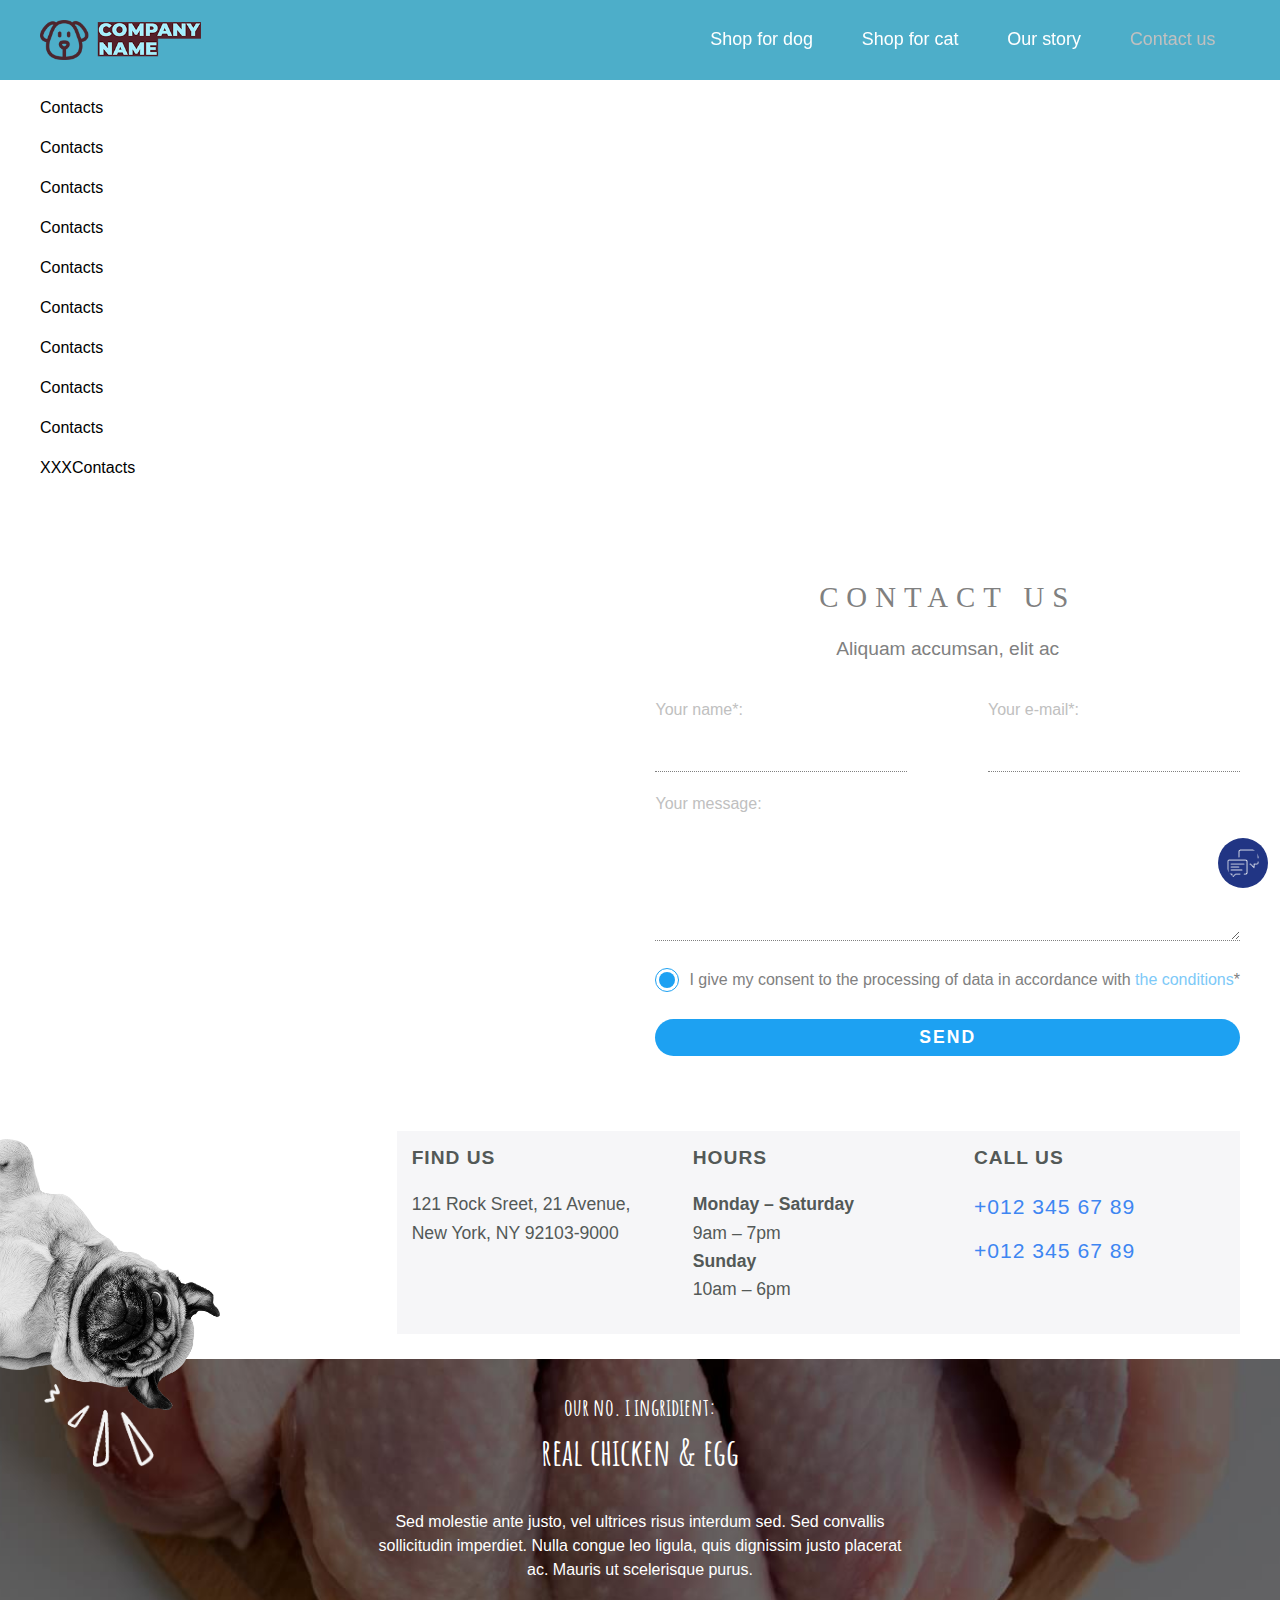
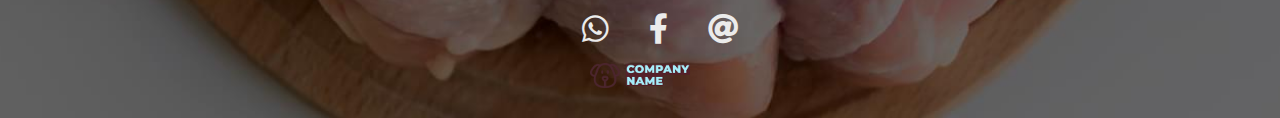
<file: contacts.html>
<!DOCTYPE html>
<html lang="en">
  <head>
  <meta charset="UTF-8">
  <meta name="viewport" content="width=device-width, initial-scale=1.0">
  <meta http-equiv="X-UA-Compatible" content="ie=edge">
  <link rel="stylesheet" href="fontawesome/fontcss/all.min.css?_v=20240318133210">
  <link rel="stylesheet" href="css/style.min.css?_v=20240318133210">

  <link rel="preconnect" href="https://fonts.googleapis.com">
  <link rel="preconnect" href="https://fonts.gstatic.com" crossorigin>
  <link href="https://fonts.googleapis.com/css2?family=Amatic+SC:wght@400;700&family=Montserrat:ital,wght@0,100..900;1,100..900&display=swap&_v=20240318133210" rel="stylesheet">
  
  <link rel="stylesheet" href="https://cdn.jsdelivr.net/npm/swiper@10/swiper-bundle.min.css?_v=20240318133210">
  
  <title>Contacts</title>
</head>

  <body>
    <div class="wrapper">
             
      <header class="header">
  <div class="mobile-layer"></div>
  <div class="container">    
    <div class="header__inner">
      <!--
<div class="text-logo">
  <a href="index.html" class="text-logo__link">
    <span class="text-logo__text">LOGO</span>
  </a>
</div>
-->


<div id="logo" class="logo">
  <a href="index.html" class="logo__link">
    <img class="logo__image" src="logo/logo.png" alt="logo">
  </a>
</div>




 
      <button class="menu-icon fas fa-bars"></button>
      <nav class="menu">
        <ul class="menu__list">
          <li class="menu__list-item">
            <a class="menu__list-link" href="shop-dog.html">
              <span class="menu__list-title">Shop for dog</span>
            </a>
          </li>

          <li class="menu__list-item">
            <a class="menu__list-link" href="shop-cat.html">
              <span class="menu__list-title">Shop for cat</span>
            </a>
          </li>
  
          <li class="menu__list-item">
            <a class="menu__list-link" href="story.html">
              <span class="menu__list-title">Our story</span>
            </a>
          </li>
  
          <li class="menu__list-item">           
            <span class="menu__list-title menu__list-title--active">Contact us</span>
          </li>
        </ul>
        
        <div id="languages" class="languages">
  <!--<img src="icon/vector.png" alt="languages-icon">-->
  <i class="fas fa-globe"></i>
  <ul class="languages__list">
    <li class="languages__item">
      <span class="languages__link">Deutsch</span>
      <ul class="languages__submenu">
        <li class="languages__submenu-item">
          <a class="languages__submenu-link" href="">Uk</a>
        </li>
        <li class="languages__submenu-item">
          <a class="languages__submenu-link" href="">En</a>
        </li>
        <li class="languages__submenu-item">
          <a class="languages__submenu-link" href="">Eu</a>
        </li>
      </ul>
    </li>
  </ul>
  <i class="languages__icon fas fa-chevron-down"></i>
</div>
 
        
      </nav>
    </div>
  </div>
  <hr class="header__line"> 
</header>

  
  
      
      <!-- main page content -->      
      <main class="main main--contacts">
                              
          <div class="container">
            <p>Contacts</p>
            <p>Contacts</p>
            <p>Contacts</p>
            <p>Contacts</p>
            <p>Contacts</p>
            <p>Contacts</p>
            <p>Contacts</p>
            <p>Contacts</p>
            <p>Contacts</p>
            <p>XXXContacts</p>
          </div>
          
          
<!-- TODO - module contacts -->
<section id="contacts" class="contacts">         
  <div class="container">                          
    <div class="contacts__content">                                                                      
                
      <div class="form">
                 
        <div class="form__info">                    
          <h2 class="form__title">Contact Us</h2>                            
          <p class="form__text">Aliquam accumsan, elit ac</p>                                                   
        </div>        
         
        <form action="#" id="form" class="form__body">  
          <div class="form__flex-alignment">
                                
            <div class="form__item">              
              <label for="formName" class="form__label">Your name*:</label>
              <input id="formName" type="text" name="name" class="form__input _req">
              <div class="form__tooltip">
                <span class="form__tooltip-text">fill in required fields!</span>
              </div>
            </div>
            <div class="form__item">              
              <label for="formEmail" class="form__label">Your e-mail*:</label>
              <input id="formEmail" type="text" name="email" class="form__input _req _email">
              <div class="form__tooltip">
                <span class="form__tooltip-text">заполните обязательные поля!</span>
              </div>
            </div> 
                        
          </div><!-- form__flex-alignment -->
               
          <!--
          <div class="form__item">              
            <div class="form__label">Вид дубления:</div>
            <div class="options">
              <div class="options__item">
                <input id="formRightHanded" checked type="radio" value="right" name="hand" class="options__input"> 
                <label for="formRightHanded" class="options__label"><span>Химическое</span></label>
              </div>
              <div class="options__item">
                <input id="formLeftHanded" type="radio" value="left" name="hand" class="options__input"> 
                <label for="formLeftHanded" class="options__label"><span>Растительное</span></label>
              </div>
            </div>
          </div>
          -->
               
          <div class="form__item"> 
            <label for="formMessage" class="form__label">Your message:</label>
            <textarea name="message" id="formMessage" class="form__input"></textarea>
          </div> 
               
          <!--
          <div class="form__item"> 
            <div class="form__label">Вид фурнитуры:</div>
            <select name="age" class="select">
              <option value="Антик" selected>Антик</option>
              <option value="Сатин">Сатин</option>
              <option value="Без фурнитуры">Без фурнитуры</option>
            </select>
          </div>
          <div class="form__item"> 
            <div class="form__label">Ваш эскиз (фото)</div>
            <div class="file">
              <div class="file__item">
                <input id="formImage" accept=".jpg, .png, .gif" type="file" name="image" class="file__input">
                <div class="file__button">Эскиз</div>
              </div> 
              <div id="formPreview" class="file__preview"></div>
            </div>                 
          </div>
          -->
               
          <div class="form__item"> 
             <div class="checkbox"> 
                <input id="formAgreement" checked type="checkbox" name="agreement" class="checkbox__input _req">
                <label for="formAgreement" class="checkbox__label"><span>I give my consent to the processing of 
                       data in accordance with <a href="#">the conditions</a>*</span></label>
             </div>
          </div>              
          <button type="submit" class="form__button">send</button>      
          <!--<span class="form-button-cancel">cancel</span>--> <!-- TODO - кнопка очистки формы: -->                   
        </form><!--form__body--> 
                                                                                                 
      </div><!-- class="form" -->                
      
      <div class="mode">
      
        <div class="mode__info-box info-box">
          <div class="container"> 
            <h3 class="info-box__subtitle">Find Us</h3> 
            <p class="info-box__text">121 Rock Sreet, 21 Avenue, New York, NY 92103-9000<br></p>
          </div>
        </div> 
        
        <div class="mode__info-box info-box">
          <div class="container"> 
            <h3 class="info-box__subtitle">Hours</h3>
             <p class="info-box__text">
               <span style="font-weight: 700;"> Monday – Saturday</span>
               <br>
               9am – 7pm
               <br>
               <span style="font-weight: 700;">Sunday </span>
               <br>
               10am – 6pm
            </p>
          </div>         
        </div>
        
        <div class="mode__links-box links-box">
          <div class="container">
            <h3 class="links-box__phone-subtitle">Call Us</h3> 
            <p class="info-box__text">
              <a class="links-box__phone-link" href=""> +012 345 67 89</a>
              <br>
              <a class="links-box__phone-link" href=""> +012 345 67 89</a>
            </p>
          </div>
        </div>
      
      </div><!-- mode -->     
                          
    </div><!-- contacts__content -->    
  </div><!-- container --> 
  
  
       
</section><!-- contacts -->  
<!-- module contacts -->
          
          
          

                            
      </main><!-- main page content -->  
      
      <footer class="footer" style="background-image: url(img/chicken-bg.jpg);">

  <div id="messengersBox" class="messengers-box">
  <!--<span class="messengers-box__base-icon fab fa-facebook-messenger blind-click"></span>-->
    <img class="messengers-box__base-icon" src="icon/chat.png" alt="icon">          
  <a class="messengers-box__link first" href="">
    <span class="messengers-box__icon fab fa-viber"></span>             
  </a>
                   
  <a class="messengers-box__link second" href="">
    <span class="messengers-box__icon fab fa-telegram-plane"></span> 
  </a>
                    
  <a class="messengers-box__link third" href="">
    <span class="messengers-box__icon fab fa-facebook-messenger"></span>
  </a>
        
  <a class="messengers-box__link fourth" href="">
    <span class="messengers-box__icon fa fa-phone-alt"></span>
  </a>       
</div>
 

  <div class="container">
    <div class="footer__image-box">
      <img class="footer__img-base" src="img/dog.png" alt="dog">
      <img class="footer__img-fragment" src="img/splash-transparent.png" alt="dog">
    </div>
    <div class="footer__inner">
      
        <p class="footer__subtitle center">
          our no. i ingridient:
        </p>
        <span class="footer__subtitle-span center">real chicken & egg</span>      
        <p class="footer__text">Sed molestie ante justo, vel ultrices risus interdum sed. Sed convallis
          sollicitudin imperdiet. Nulla congue leo ligula, quis dignissim justo placerat ac.
          Mauris ut scelerisque purus.</p>
       
      <div id="footer-social" class="footer-social">                                     
        <a class="footer-social__link" href="">
          <span class="footer-social__icon fab fa-whatsapp"></span>            
        </a>          
        <a class="footer-social__link" href="">          
          <span class="footer-social__icon fab fa-facebook-f"></span> 
        </a>                  
        <a class="footer-social__link" href="">
          <span class="footer-social__icon fas fa-at"></span>
        </a>        
      </div> 
      
      <div id="footer-logo" class="footer__logo">
        <a class="footer__logo-link" href="index.html">
          <img class="footer__logo-image" src="logo/logo.png" alt="logo">
        </a>           
      </div>
                                
    </div><!-- footer__inner --> 
      
  </div><!-- container -->      
</footer>
  
    </div>
    
    <script src="js/app.min.js?_v=20240318133210"></script> 
  </body>
</html>
</file>
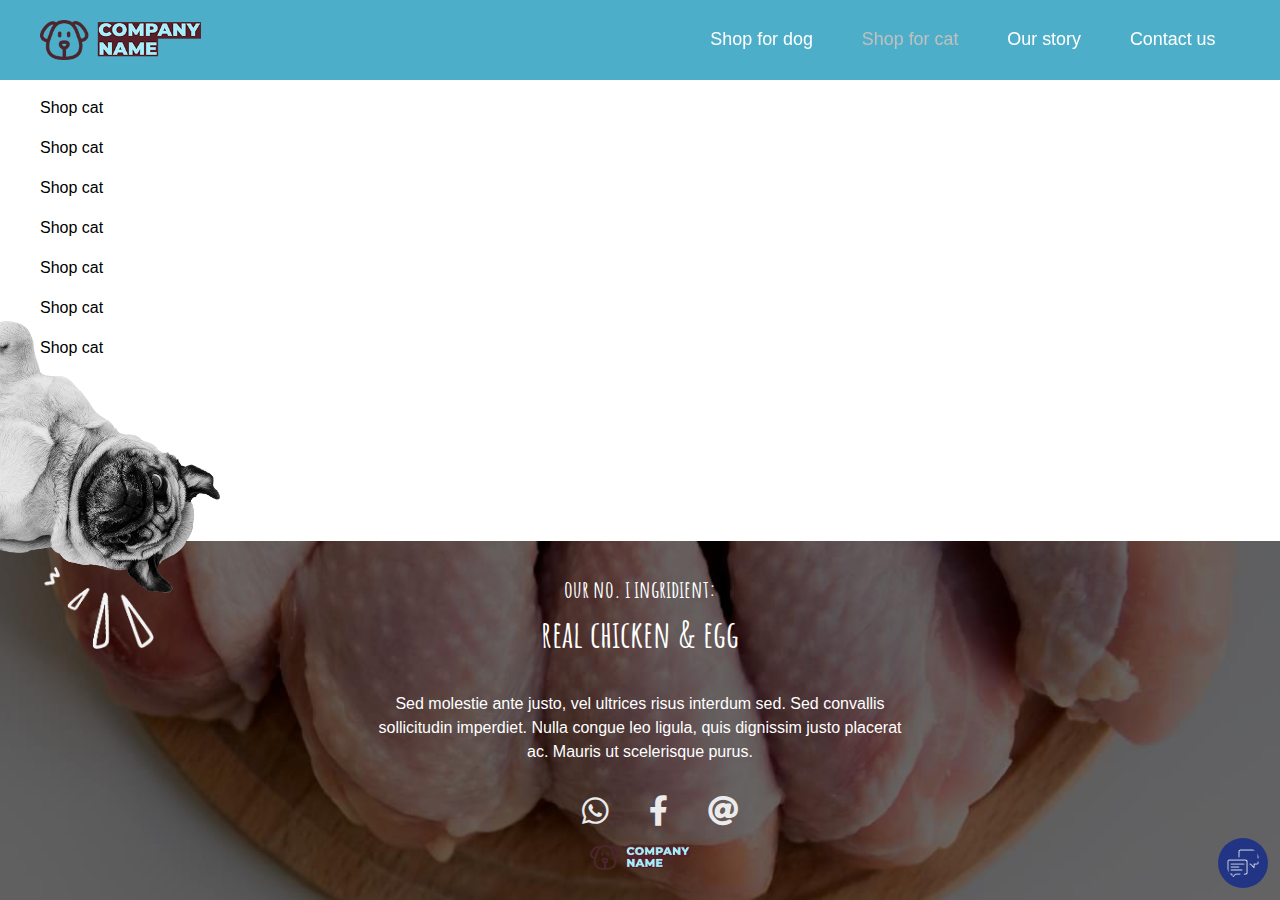
<file: shop-cat.html>
<!DOCTYPE html>
<html lang="en">
  <head>
  <meta charset="UTF-8">
  <meta name="viewport" content="width=device-width, initial-scale=1.0">
  <meta http-equiv="X-UA-Compatible" content="ie=edge">
  <link rel="stylesheet" href="fontawesome/fontcss/all.min.css?_v=20240318133210">
  <link rel="stylesheet" href="css/style.min.css?_v=20240318133210">

  <link rel="preconnect" href="https://fonts.googleapis.com">
  <link rel="preconnect" href="https://fonts.gstatic.com" crossorigin>
  <link href="https://fonts.googleapis.com/css2?family=Amatic+SC:wght@400;700&family=Montserrat:ital,wght@0,100..900;1,100..900&display=swap&_v=20240318133210" rel="stylesheet">
  
  <link rel="stylesheet" href="https://cdn.jsdelivr.net/npm/swiper@10/swiper-bundle.min.css?_v=20240318133210">
  
  <title>Shop cat</title>
</head>

  <body>
    <div class="wrapper">
            
      <header class="header">
  <div class="mobile-layer"></div>
  <div class="container">    
    <div class="header__inner">
      <!--
<div class="text-logo">
  <a href="index.html" class="text-logo__link">
    <span class="text-logo__text">LOGO</span>
  </a>
</div>
-->


<div id="logo" class="logo">
  <a href="index.html" class="logo__link">
    <img class="logo__image" src="logo/logo.png" alt="logo">
  </a>
</div>




 
      <button class="menu-icon fas fa-bars"></button>
      <nav class="menu">
        <ul class="menu__list">
          <li class="menu__list-item">
            <a class="menu__list-link" href="shop-dog.html">
              <span class="menu__list-title">Shop for dog</span>
            </a>
          </li>
  
          <li class="menu__list-item">            
            <span class="menu__list-title menu__list-title--active">Shop for cat</span>          
          </li>

          <li class="menu__list-item">
            <a class="menu__list-link" href="story.html">
              <span class="menu__list-title">Our story</span>
            </a>
          </li>
              
          <li class="menu__list-item">
            <a class="menu__list-link" href="contacts.html">
              <span class="menu__list-title">Contact us</span>
            </a>
          </li>
        </ul>
        
        <div id="languages" class="languages">
  <!--<img src="icon/vector.png" alt="languages-icon">-->
  <i class="fas fa-globe"></i>
  <ul class="languages__list">
    <li class="languages__item">
      <span class="languages__link">Deutsch</span>
      <ul class="languages__submenu">
        <li class="languages__submenu-item">
          <a class="languages__submenu-link" href="">Uk</a>
        </li>
        <li class="languages__submenu-item">
          <a class="languages__submenu-link" href="">En</a>
        </li>
        <li class="languages__submenu-item">
          <a class="languages__submenu-link" href="">Eu</a>
        </li>
      </ul>
    </li>
  </ul>
  <i class="languages__icon fas fa-chevron-down"></i>
</div>
 
        
      </nav>
    </div>
  </div>
  <hr class="header__line"> 
</header>

  

  
 
      
      <!-- main page content -->   
      <main class="main main--shop-cat">
                       
          <div class="container">
            <p>Shop cat</p>
            <p>Shop cat</p>
            <p>Shop cat</p>
            <p>Shop cat</p>
            <p>Shop cat</p>
            <p>Shop cat</p>
            <p>Shop cat</p>
          </div>
                                                 
      </main><!-- main page content -->
      
      <footer class="footer" style="background-image: url(img/chicken-bg.jpg);">

  <div id="messengersBox" class="messengers-box">
  <!--<span class="messengers-box__base-icon fab fa-facebook-messenger blind-click"></span>-->
    <img class="messengers-box__base-icon" src="icon/chat.png" alt="icon">          
  <a class="messengers-box__link first" href="">
    <span class="messengers-box__icon fab fa-viber"></span>             
  </a>
                   
  <a class="messengers-box__link second" href="">
    <span class="messengers-box__icon fab fa-telegram-plane"></span> 
  </a>
                    
  <a class="messengers-box__link third" href="">
    <span class="messengers-box__icon fab fa-facebook-messenger"></span>
  </a>
        
  <a class="messengers-box__link fourth" href="">
    <span class="messengers-box__icon fa fa-phone-alt"></span>
  </a>       
</div>
 

  <div class="container">
    <div class="footer__image-box">
      <img class="footer__img-base" src="img/dog.png" alt="dog">
      <img class="footer__img-fragment" src="img/splash-transparent.png" alt="dog">
    </div>
    <div class="footer__inner">
      
        <p class="footer__subtitle center">
          our no. i ingridient:
        </p>
        <span class="footer__subtitle-span center">real chicken & egg</span>      
        <p class="footer__text">Sed molestie ante justo, vel ultrices risus interdum sed. Sed convallis
          sollicitudin imperdiet. Nulla congue leo ligula, quis dignissim justo placerat ac.
          Mauris ut scelerisque purus.</p>
       
      <div id="footer-social" class="footer-social">                                     
        <a class="footer-social__link" href="">
          <span class="footer-social__icon fab fa-whatsapp"></span>            
        </a>          
        <a class="footer-social__link" href="">          
          <span class="footer-social__icon fab fa-facebook-f"></span> 
        </a>                  
        <a class="footer-social__link" href="">
          <span class="footer-social__icon fas fa-at"></span>
        </a>        
      </div> 
      
      <div id="footer-logo" class="footer__logo">
        <a class="footer__logo-link" href="index.html">
          <img class="footer__logo-image" src="logo/logo.png" alt="logo">
        </a>           
      </div>
                                
    </div><!-- footer__inner --> 
      
  </div><!-- container -->      
</footer>
  
    </div>
    
    <script src="js/app.min.js?_v=20240318133210"></script> 
  </body>
</html>
</file>
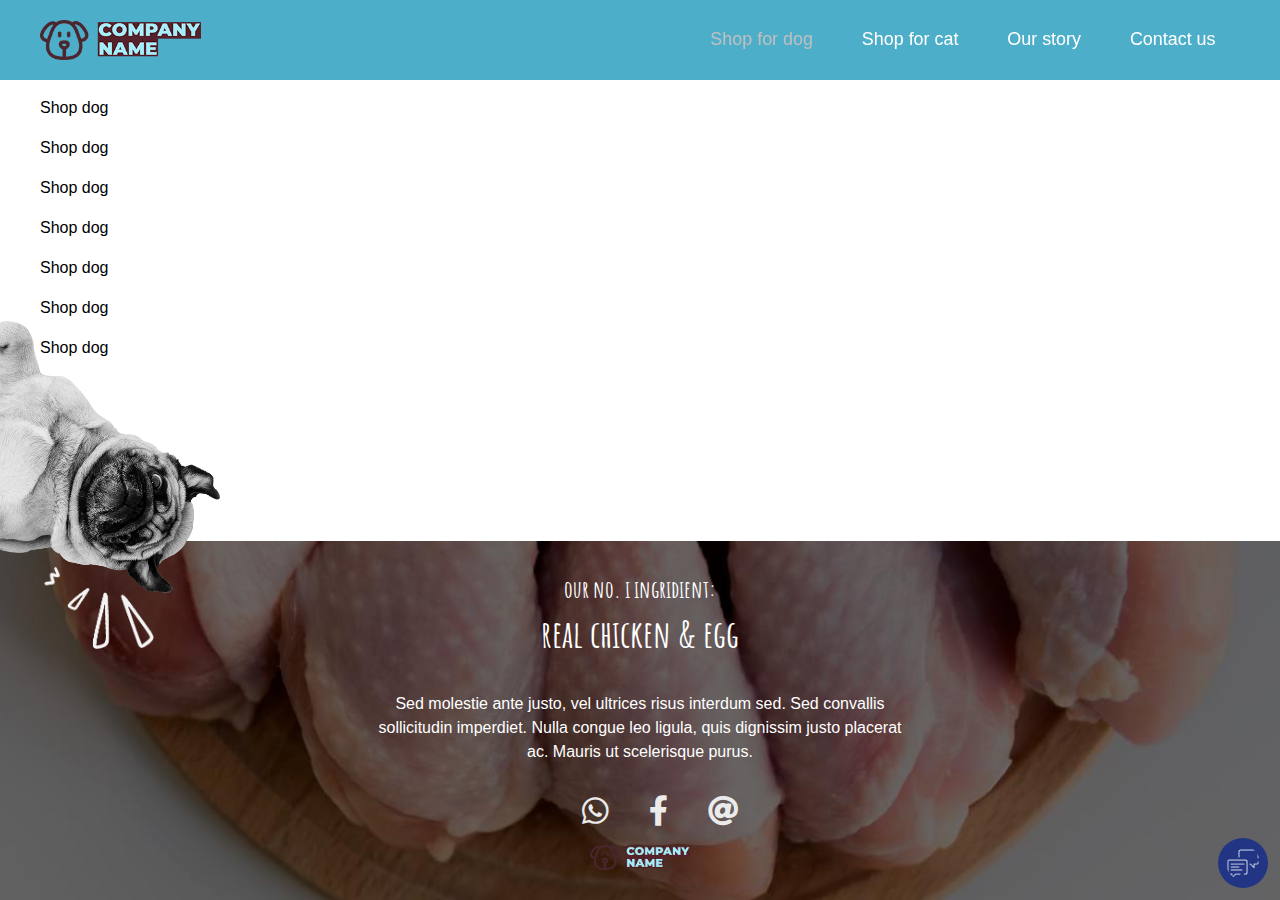
<file: shop-dog.html>
<!DOCTYPE html>
<html lang="en">
  <head>
  <meta charset="UTF-8">
  <meta name="viewport" content="width=device-width, initial-scale=1.0">
  <meta http-equiv="X-UA-Compatible" content="ie=edge">
  <link rel="stylesheet" href="fontawesome/fontcss/all.min.css?_v=20240318133210">
  <link rel="stylesheet" href="css/style.min.css?_v=20240318133210">

  <link rel="preconnect" href="https://fonts.googleapis.com">
  <link rel="preconnect" href="https://fonts.gstatic.com" crossorigin>
  <link href="https://fonts.googleapis.com/css2?family=Amatic+SC:wght@400;700&family=Montserrat:ital,wght@0,100..900;1,100..900&display=swap&_v=20240318133210" rel="stylesheet">
  
  <link rel="stylesheet" href="https://cdn.jsdelivr.net/npm/swiper@10/swiper-bundle.min.css?_v=20240318133210">
  
  <title>Shop dog</title>
</head>

  <body>
    <div class="wrapper">
      
      <header class="header">
  <div class="mobile-layer"></div>
  <div class="container">    
    <div class="header__inner">
      <!--
<div class="text-logo">
  <a href="index.html" class="text-logo__link">
    <span class="text-logo__text">LOGO</span>
  </a>
</div>
-->


<div id="logo" class="logo">
  <a href="index.html" class="logo__link">
    <img class="logo__image" src="logo/logo.png" alt="logo">
  </a>
</div>




 
      <button class="menu-icon fas fa-bars"></button>
      <nav class="menu">
        <ul class="menu__list">
          <li class="menu__list-item">
            <span class="menu__list-title menu__list-title--active">Shop for dog</span>
          </li>
  
          <li class="menu__list-item">
            <a class="menu__list-link" href="shop-cat.html">
              <span class="menu__list-title">Shop for cat</span>
            </a>
          </li>

          <li class="menu__list-item">
            <a class="menu__list-link" href="story.html">
              <span class="menu__list-title">Our story</span>
            </a>
          </li>
  
          <li class="menu__list-item">
            <a class="menu__list-link" href="contacts.html">
              <span class="menu__list-title">Contact us</span>
            </a>
          </li>
        </ul>
        
        <div id="languages" class="languages">
  <!--<img src="icon/vector.png" alt="languages-icon">-->
  <i class="fas fa-globe"></i>
  <ul class="languages__list">
    <li class="languages__item">
      <span class="languages__link">Deutsch</span>
      <ul class="languages__submenu">
        <li class="languages__submenu-item">
          <a class="languages__submenu-link" href="">Uk</a>
        </li>
        <li class="languages__submenu-item">
          <a class="languages__submenu-link" href="">En</a>
        </li>
        <li class="languages__submenu-item">
          <a class="languages__submenu-link" href="">Eu</a>
        </li>
      </ul>
    </li>
  </ul>
  <i class="languages__icon fas fa-chevron-down"></i>
</div>
 
        
      </nav>
    </div>
  </div>
  <hr class="header__line"> 
</header>

  
 
      
      <!-- main page content -->    
      <main class="main main--shop-dog">
                
          <div class="container">     
            <p>Shop dog</p>
            <p>Shop dog</p>
            <p>Shop dog</p>
            <p>Shop dog</p>
            <p>Shop dog</p>
            <p>Shop dog</p>
            <p>Shop dog</p>
          </div>
                                     
      </main><!-- main page content --> 
      
      <footer class="footer" style="background-image: url(img/chicken-bg.jpg);">

  <div id="messengersBox" class="messengers-box">
  <!--<span class="messengers-box__base-icon fab fa-facebook-messenger blind-click"></span>-->
    <img class="messengers-box__base-icon" src="icon/chat.png" alt="icon">          
  <a class="messengers-box__link first" href="">
    <span class="messengers-box__icon fab fa-viber"></span>             
  </a>
                   
  <a class="messengers-box__link second" href="">
    <span class="messengers-box__icon fab fa-telegram-plane"></span> 
  </a>
                    
  <a class="messengers-box__link third" href="">
    <span class="messengers-box__icon fab fa-facebook-messenger"></span>
  </a>
        
  <a class="messengers-box__link fourth" href="">
    <span class="messengers-box__icon fa fa-phone-alt"></span>
  </a>       
</div>
 

  <div class="container">
    <div class="footer__image-box">
      <img class="footer__img-base" src="img/dog.png" alt="dog">
      <img class="footer__img-fragment" src="img/splash-transparent.png" alt="dog">
    </div>
    <div class="footer__inner">
      
        <p class="footer__subtitle center">
          our no. i ingridient:
        </p>
        <span class="footer__subtitle-span center">real chicken & egg</span>      
        <p class="footer__text">Sed molestie ante justo, vel ultrices risus interdum sed. Sed convallis
          sollicitudin imperdiet. Nulla congue leo ligula, quis dignissim justo placerat ac.
          Mauris ut scelerisque purus.</p>
       
      <div id="footer-social" class="footer-social">                                     
        <a class="footer-social__link" href="">
          <span class="footer-social__icon fab fa-whatsapp"></span>            
        </a>          
        <a class="footer-social__link" href="">          
          <span class="footer-social__icon fab fa-facebook-f"></span> 
        </a>                  
        <a class="footer-social__link" href="">
          <span class="footer-social__icon fas fa-at"></span>
        </a>        
      </div> 
      
      <div id="footer-logo" class="footer__logo">
        <a class="footer__logo-link" href="index.html">
          <img class="footer__logo-image" src="logo/logo.png" alt="logo">
        </a>           
      </div>
                                
    </div><!-- footer__inner --> 
      
  </div><!-- container -->      
</footer>
  
    </div>
    
    <script src="js/app.min.js?_v=20240318133210"></script> 
  </body>
</html>
</file>
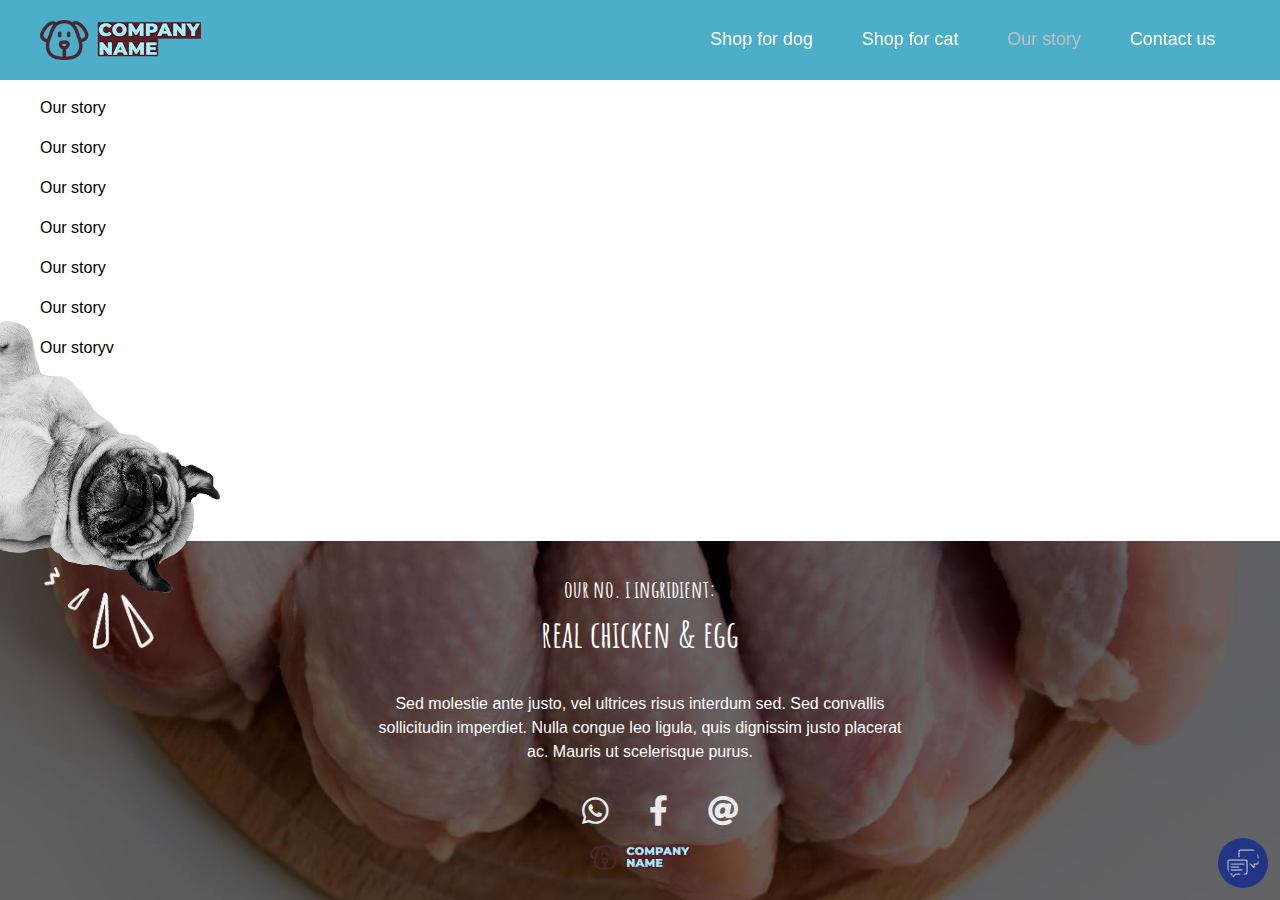
<file: story.html>
<!DOCTYPE html>
<html lang="en">
  <head>
  <meta charset="UTF-8">
  <meta name="viewport" content="width=device-width, initial-scale=1.0">
  <meta http-equiv="X-UA-Compatible" content="ie=edge">
  <link rel="stylesheet" href="fontawesome/fontcss/all.min.css?_v=20240318133210">
  <link rel="stylesheet" href="css/style.min.css?_v=20240318133210">

  <link rel="preconnect" href="https://fonts.googleapis.com">
  <link rel="preconnect" href="https://fonts.gstatic.com" crossorigin>
  <link href="https://fonts.googleapis.com/css2?family=Amatic+SC:wght@400;700&family=Montserrat:ital,wght@0,100..900;1,100..900&display=swap&_v=20240318133210" rel="stylesheet">
  
  <link rel="stylesheet" href="https://cdn.jsdelivr.net/npm/swiper@10/swiper-bundle.min.css?_v=20240318133210">
  
  <title>Our story</title>
</head>

  <body>
    <div class="wrapper">
            
      <header class="header">
  <div class="mobile-layer"></div>
  <div class="container">    
    <div class="header__inner">
      <!--
<div class="text-logo">
  <a href="index.html" class="text-logo__link">
    <span class="text-logo__text">LOGO</span>
  </a>
</div>
-->


<div id="logo" class="logo">
  <a href="index.html" class="logo__link">
    <img class="logo__image" src="logo/logo.png" alt="logo">
  </a>
</div>




 
      <button class="menu-icon fas fa-bars"></button>
      <nav class="menu">
        <ul class="menu__list">
          <li class="menu__list-item">
            <a class="menu__list-link" href="shop-dog.html">
              <span class="menu__list-title">Shop for dog</span>
            </a>
          </li>
  
          <li class="menu__list-item">
            <a class="menu__list-link" href="shop-cat.html">
              <span class="menu__list-title">Shop for cat</span>
            </a>
          </li>

          <li class="menu__list-item">            
              <span class="menu__list-title menu__list-title--active">Our story</span>           
          </li>
  
          <li class="menu__list-item">
            <a class="menu__list-link" href="contacts.html">
              <span class="menu__list-title">Contact us</span>
            </a>
          </li>
        </ul>
        
        <div id="languages" class="languages">
  <!--<img src="icon/vector.png" alt="languages-icon">-->
  <i class="fas fa-globe"></i>
  <ul class="languages__list">
    <li class="languages__item">
      <span class="languages__link">Deutsch</span>
      <ul class="languages__submenu">
        <li class="languages__submenu-item">
          <a class="languages__submenu-link" href="">Uk</a>
        </li>
        <li class="languages__submenu-item">
          <a class="languages__submenu-link" href="">En</a>
        </li>
        <li class="languages__submenu-item">
          <a class="languages__submenu-link" href="">Eu</a>
        </li>
      </ul>
    </li>
  </ul>
  <i class="languages__icon fas fa-chevron-down"></i>
</div>
 
        
      </nav>
    </div>
  </div>
  <hr class="header__line"> 
</header>

  
 
      
      <!-- main page content -->   
      <main class="main main--story">
                       
          <div class="container">
            <p>Our story</p>
            <p>Our story</p>
            <p>Our story</p>
            <p>Our story</p>
            <p>Our story</p>
            <p>Our story</p>
            <p>Our storyv</p>
          </div>
                                                 
      </main><!-- main page content -->
      
      <footer class="footer" style="background-image: url(img/chicken-bg.jpg);">

  <div id="messengersBox" class="messengers-box">
  <!--<span class="messengers-box__base-icon fab fa-facebook-messenger blind-click"></span>-->
    <img class="messengers-box__base-icon" src="icon/chat.png" alt="icon">          
  <a class="messengers-box__link first" href="">
    <span class="messengers-box__icon fab fa-viber"></span>             
  </a>
                   
  <a class="messengers-box__link second" href="">
    <span class="messengers-box__icon fab fa-telegram-plane"></span> 
  </a>
                    
  <a class="messengers-box__link third" href="">
    <span class="messengers-box__icon fab fa-facebook-messenger"></span>
  </a>
        
  <a class="messengers-box__link fourth" href="">
    <span class="messengers-box__icon fa fa-phone-alt"></span>
  </a>       
</div>
 

  <div class="container">
    <div class="footer__image-box">
      <img class="footer__img-base" src="img/dog.png" alt="dog">
      <img class="footer__img-fragment" src="img/splash-transparent.png" alt="dog">
    </div>
    <div class="footer__inner">
      
        <p class="footer__subtitle center">
          our no. i ingridient:
        </p>
        <span class="footer__subtitle-span center">real chicken & egg</span>      
        <p class="footer__text">Sed molestie ante justo, vel ultrices risus interdum sed. Sed convallis
          sollicitudin imperdiet. Nulla congue leo ligula, quis dignissim justo placerat ac.
          Mauris ut scelerisque purus.</p>
       
      <div id="footer-social" class="footer-social">                                     
        <a class="footer-social__link" href="">
          <span class="footer-social__icon fab fa-whatsapp"></span>            
        </a>          
        <a class="footer-social__link" href="">          
          <span class="footer-social__icon fab fa-facebook-f"></span> 
        </a>                  
        <a class="footer-social__link" href="">
          <span class="footer-social__icon fas fa-at"></span>
        </a>        
      </div> 
      
      <div id="footer-logo" class="footer__logo">
        <a class="footer__logo-link" href="index.html">
          <img class="footer__logo-image" src="logo/logo.png" alt="logo">
        </a>           
      </div>
                                
    </div><!-- footer__inner --> 
      
  </div><!-- container -->      
</footer>
  
    </div>
    
    <script src="js/app.min.js?_v=20240318133210"></script> 
  </body>
</html>
</file>
<file: css/style.min.css>
@charset "UTF-8";#languages{display:none}#t-carousel{display:none}.languages{display:flex;flex-direction:row;justify-content:flex-end;align-items:center;padding:0 1.25em;font-size:16px;cursor:pointer;border-left:1px solid #fff}@media screen and (max-width:860px){.languages{position:absolute;top:0;left:15px;padding:0;border:none}}.languages__list{list-style:none;padding:0;margin:0;float:left;position:relative}.languages__link{height:3.12em;display:block;line-height:3.12em;padding:0 .3em;text-decoration:none;text-transform:uppercase;color:#fff}.languages__submenu{width:100%;position:absolute;left:0;top:100%;z-index:100;background:#3c888a;box-shadow:0 2px 5px 0 rgba(79,79,79,.4);-webkit-box-shadow:0 2px 5px 0 rgba(79,79,79,.4);-moz-box-shadow:0 2px 5px 0 rgba(79,79,79,.4);max-height:0;overflow:hidden;transition:max-height .3s ease}.languages__submenu-item{display:block;margin:14px 0 14px -40px;padding:.3em}.languages__link-sub{background:#f60;white-space:nowrap}.languages__link-sub:hover{background:#d30}.languages__submenu-link{display:block;width:100%;border-bottom:1px solid #fff;color:#fff}.fas.fa-globe{font-size:1.125em;color:#719494}.languages__icon{font-size:1.125em;color:#719494}.text-logo{display:none}@media screen and (max-width:860px){.text-logo{left:0;position:absolute;top:0;left:0;bottom:0;z-index:50;display:flex;flex-direction:column;justify-content:center;font-size:16px}}.text-logo:hover{background:#f3f3f6;transition:.4s;cursor:pointer}.text-logo__link{padding:1.5em 0 1.5em 0}.text-logo__text{font-size:1.2em;font-weight:700;letter-spacing:.2em;color:#ac896e;-webkit-tap-highlight-color:transparent}.logo{display:flex;flex-direction:row;justify-content:center;align-items:center;position:absolute;top:0;left:0;right:0;bottom:0;width:150px;padding:0;z-index:20}.logo__link{position:absolute;display:flex;flex-direction:row;justify-content:flex-start;align-items:center;top:0;left:0;right:0;bottom:0;-webkit-tap-highlight-color:transparent}.logo__link:hover{opacity:.5;transition:.4s;cursor:pointer}.logo__image{display:block;width:auto;height:50%;-o-object-fit:cover;object-fit:cover}@media screen and (max-width:860px){.logo__image{height:100%;padding:8px 0}}.messengers-box{position:fixed;z-index:40;display:flex;bottom:12px;right:12px;font-size:16px;animation:scroll-anim_1 .8s forwards}.messengers-box--scroll{display:none}.messengers-box__link{display:none;position:absolute;width:50px;height:50px;border-radius:100%;z-index:40;-webkit-tap-highlight-color:transparent}.messengers-box__link.fourth.direction-x{right:255px;color:#fff}.messengers-box__link.third.direction-x{right:190px;color:#fff}.messengers-box__link.second.direction-x{right:125px;color:#fff}.messengers-box__link.first.direction-x{right:60px;color:#fff}.messengers-box__link.fourth.direction-y{bottom:265px;color:#fff}.messengers-box__link.third.direction-y{bottom:200px;color:#fff}.messengers-box__link.second.direction-y{bottom:135px;color:#fff}.messengers-box__link.first.direction-y{bottom:70px;color:#fff}.messengers-box__icon{margin:0;padding:5px;font-size:1.9em}.messengers-box__icon:hover{color:#3c4e94;transition:.2s}.icons-show{display:flex;flex-direction:row;justify-content:center;align-items:center;width:50px;height:50px;border-radius:100%;background:rgba(0,0,0,.7);opacity:0;animation:direction-right .5s forwards}@keyframes direction-right{0%{opacity:0}100%{opacity:1}0%{transform:translateX(150%)}100%{transform:translateY(0)}}@keyframes direction-up{0%{opacity:0}100%{opacity:1}0%{transform:translateY(150%)}100%{transform:translateX(0)}}.messengers-box__base-icon{display:flex;flex-direction:row;justify-content:center;align-items:center;width:50px;height:50px;padding:8px;border-radius:100%;background:#213584;transition:.8s;font-size:1.9em;color:#fff;z-index:40;-webkit-tap-highlight-color:transparent}.messengers-box__base-icon:hover{opacity:.6;color:#3c4e94;transition:.4s;cursor:pointer}.messengers-box__base-icon.base-icon-hidden{color:silver;cursor:pointer;animation:my-animation .5s forwards}.messengers-box__base-icon.cursor-inactive{color:silver;cursor:default;animation:my-animation .5s forwards}@keyframes my-animation{0%{opacity:1}100%{opacity:.4}}@keyframes scroll-anim_1{0%{opacity:0}100%{opacity:1}}@keyframes scroll-anim_2{0%{transform:translateY(-50%)}100%{transform:translateX(0)}}.t-carousel{position:relative;max-width:100%;padding:10px 0;background:#eee}.t-carousel__preview-img{width:150px;height:100%;-o-object-fit:cover;object-fit:cover;display:block}.t-carousel__preview-img:hover{opacity:.6;cursor:pointer;transition:.6s}.t-arrow{position:absolute;top:55px;padding:5px;background:rgba(0,0,0,.7);border:none;font-size:24px;line-height:24px;color:#fff;z-index:10}.t-arrow:focus{outline:0}.t-arrow:hover{background-color:rgba(0,0,0,.3);cursor:pointer}.t-prev{left:0;border-radius:0 3px 3px 0}.t-next{right:0;border-radius:3px 0 0 3px}.t-carousel__gallery{max-width:100%;overflow:hidden}.t-carousel__list{height:130px;width:9999px;margin:0;padding:0;list-style:none;transition:margin-left 2s;font-size:0}.t-carousel__list-item{display:inline-block;height:130px}.t-modal-img__image-box{display:none;position:relative;top:0;right:0;left:0;bottom:0;max-width:calc(100% - 10px);margin:auto;z-index:2;opacity:0;animation:ani .5s forwards;-webkit-tap-highlight-color:transparent}@keyframes ani{0%{opacity:0}100%{opacity:1}}@media screen and (orientation:landscape){.t-modal-img__image-box{max-width:78%;margin:auto}}.t-modal-img__image{display:block;max-width:100%;max-height:calc(100vh - 10px);margin:auto;box-shadow:0 4px 8px 2px rgba(0,0,0,.3);-webkit-tap-highlight-color:transparent}@media screen and (min-width:955px){.t-modal-img__image-box{max-width:720px}}.t-modal-img__layer{display:none;align-items:center;position:fixed;top:0;left:0;right:0;bottom:0;background:rgba(0,0,0,.7);z-index:200;overflow-x:hidden;cursor:pointer;-webkit-tap-highlight-color:transparent}.layer-on{display:flex;cursor:pointer;animation:lr-on forwards}@keyframes lr-on{0%{opacity:0}100%{opacity:1}}.layer-off{display:flex;cursor:pointer;animation:lr-off forwards}@keyframes lr-off{0%{opacity:1}100%{opacity:0}}.t-modal-img__icon-loading{position:absolute;top:0;left:0;right:0;bottom:0;width:60px;margin:auto;padding:5px;border-radius:5px;background:#fff}.icon-close-img{display:inline-block;position:absolute;top:-50px;right:0;font-size:37px;color:#ececec;z-index:3;transition:.2s;-webkit-tap-highlight-color:transparent}.icon-close-img:focus,.icon-close-img:hover{text-decoration:none;cursor:pointer;color:silver}@media screen and (orientation:landscape){.icon-close-img{content:"\f057";position:absolute;top:0;right:-50px;font-size:37px}}.header{position:fixed;height:80.4px;top:0;left:0;right:0;z-index:50;background:#4daec9;animation:scroll-anim_1 .5s forwards}@media screen and (max-width:860px){.header{height:45px}}@media screen and (max-width:860px){.header{animation:scroll-anim_1 .5s forwards}}.header--scroll{display:none}.header__inner{height:80.4px;position:relative}@media screen and (max-width:860px){.header__inner{height:45px}}@media screen and (max-width:860px){.header__inner{display:flex;flex-direction:row;justify-content:flex-end;align-items:center}}.header__line{display:none;height:10px;margin-top:0;border:none;background:silver}@keyframes scroll-anim_1{0%{opacity:0}100%{opacity:1}}@keyframes scroll-anim_2{0%{transform:translateY(-50%)}100%{transform:translateX(0)}}footer{position:relative;padding:0;background-repeat:no-repeat;background-position:bottom center;background-size:cover;padding:0}.footer__inner{display:flex;flex-direction:column;justify-content:center;align-items:center;min-height:260px;max-width:900px;margin:30px auto;text-align:center}@media screen and (max-width:560px){.footer__inner{flex-direction:column}}.footer__logo{display:flex;flex-direction:row;justify-content:center;align-items:center;max-width:100px}@media screen and (max-width:560px){.footer__logo{margin-bottom:15px}}.footer__logo:hover{transition:.4s;cursor:pointer}.footer__image-box{position:absolute;left:0;top:-220px;z-index:10;max-width:220px}@media screen and (max-width:860px){.footer__image-box{max-width:180px;top:-180px}}@media screen and (max-width:620px){.footer__image-box{max-width:150px;top:-150px}}.footer__img-base{max-width:100%;-o-object-fit:cover;object-fit:cover}.footer__img-fragment{max-width:50%;margin-top:-15%;margin-left:20%;-o-object-fit:cover;object-fit:cover}.footer__subtitle{font-family:Amatic SC,sans-serif;margin:0;padding:0;font-size:1.5rem;font-weight:600;color:#fff}.footer__subtitle-span{display:block;font-family:Amatic SC,sans-serif;font-size:2.3rem;font-weight:600;color:#fff}.footer__text{width:60%;margin-top:30px;padding:0;color:#fff}@media screen and (max-width:620px){.footer__text{width:100%}}.footer__logo-image{display:block;max-width:100%}.footer__logo-link{position:relative;padding:0}.footer__logo-link:hover::before{position:absolute;top:calc(50% - 1.4em);content:"";right:-1.5em;bottom:-.5em;height:0;width:0;border-left:1.4em solid #3c4e94;border-top:1.6em solid transparent;border-bottom:1.6em solid transparent}.footer__logo-text{font-size:1.2em;font-weight:900;letter-spacing:.2em;color:#fff;-webkit-tap-highlight-color:transparent}.footer-social{display:flex;flex-direction:row;justify-content:space-between;align-items:center;padding:0;font-size:16px}.footer-social__link{display:block;margin:1em;padding:0}@media screen and (min-width:561px){.footer-social__link{margin:1em 0 1em 2.5em}}.footer-social__icon{padding:0;font-size:1.9em;color:#ebebeb}.footer-social__icon:hover{color:#3c4e94;transition:.2s}.menu-icon{display:none;font-size:27px;padding:8px;color:#fff;z-index:60;border:none;border-radius:5px;background:#4daec9;-webkit-tap-highlight-color:transparent}.menu-icon:hover{opacity:.6;color:#fff;transition:.4s;cursor:pointer}@media screen and (max-width:860px){.menu-icon{display:block}}.menu{display:flex;flex-direction:row;justify-content:flex-end;align-items:center;height:80.4px;font-weight:400}@media screen and (max-width:860px){.menu{display:none}}.menu__list{display:flex}@media screen and (max-width:860px){.menu__list{display:block}}.menu__list-item{margin:1.875em 1.25em 1.875em 1.25em}.menu__list-title{padding:.25em;border-radius:.37em;font-size:1.12rem;font-weight:400;color:#fff}.menu__list-title:hover{transition:.4s ease;color:#3c4e94}.menu__list-title--active{color:silver;font-weight:400;cursor:default}@media screen and (max-width:860px){.menu__list-title--active{position:relative}.menu__list-title--active::after{position:absolute;content:"";top:0;left:0;bottom:0;border-radius:.1em;border:.1em solid silver;background:silver}}.menu__list-title--active:hover{color:silver}@media screen and (max-width:860px){.menu-mobile{position:fixed;display:flex;flex-direction:column;justify-content:flex-start;align-items:center;top:0;right:0;bottom:0;z-index:50;width:320px;box-shadow:0 2px 5px 0 rgba(79,79,79,.4);-webkit-box-shadow:0 2px 5px 0 rgba(79,79,79,.4);-moz-box-shadow:0 2px 5px 0 rgba(79,79,79,.4);height:100%;overflow:auto;background:#fff}}@media screen and (max-width:860px) and (max-width:345px){.menu-mobile{width:100%}}@media screen and (max-width:860px){.menu-mobile .menu__list-item{margin:3.75em 0 3.75em -2.5em}}@media screen and (max-width:860px){.menu-mobile .menu__list-title{padding:.43em .62em;color:#3594ae}}@media screen and (max-width:860px){.menu-mobile .menu__list-title--active{color:silver}}@media screen and (max-width:860px){.menu-mobile:hover{transition:.3s ease}}@media screen and (max-width:860px){.menu-visible{animation:menu-visible forwards}@keyframes menu-visible{0%{opacity:.7}100%{opacity:1}0%{transform:translateX(100%)}100%{transform:translateY(0)}}.menu-hidden{animation:menu-hidden forwards}@keyframes menu-hidden{0%{opacity:1}100%{opacity:.7}100%{transform:translateX(100%)}0%{transform:translateY(0)}}}.mobile-layer{display:none;position:fixed;bottom:-100vh;top:80.4px;left:0;right:0;z-index:45;background:rgba(0,0,0,.5)}@media screen and (max-width:860px){.mobile-layer{top:45px}}.mob-layer-on{display:block;cursor:pointer;animation:mob-lr-on forwards}@keyframes mob-lr-on{0%{opacity:0}100%{opacity:1}}.mob-layer-off{display:block;cursor:pointer;animation:mob-lr-off forwards}@keyframes mob-lr-off{0%{opacity:1}100%{opacity:0}}.s-01,.s-02,.s-03,.s-04,.s-05,.s-06,.s-07,.top{margin:0 0;padding:0}.center{width:40%}@media screen and (max-width:757px){.center{width:100%}}.top-alignment{position:relative;display:flex;justify-content:space-between;align-items:flex-end;margin-bottom:0}@media screen and (max-width:464px){.top-alignment{display:flex;flex-direction:row;justify-content:space-between;align-items:center;margin-bottom:25px}}.top{position:relative;background:#4daec9}.top__inner{margin-left:auto;margin-right:auto;min-height:120px;max-width:900px;color:#4c4c4c;font-family:Amatic SC,sans-serif;font-weight:400;display:flex;flex-direction:column;justify-content:flex-end;align-items:center}.top__title{margin-left:auto;margin-right:auto;margin-bottom:-50px;padding:0;text-align:center;line-height:1.2;font-size:2.3rem;font-weight:600}@media screen and (max-width:464px){.top__title{font-size:1.8rem;margin-bottom:0}}@media screen and (max-width:757px){.top__title{margin-bottom:10px}}.top__title-span{color:#006ea8}.top__img-left{display:block;-o-object-fit:cover;object-fit:cover;width:35%;margin-bottom:-5%}@media screen and (max-width:464px){.top__img-left{width:30%;margin-bottom:-12%}}.top__banner{position:absolute;left:35%;-o-object-fit:cover;object-fit:cover;width:33%;min-height:100%;bottom:8%;display:flex;flex-direction:column;justify-content:center;align-items:center}@media screen and (max-width:464px){.top__banner{left:30%;width:40%;bottom:10%}}.top__banner-base{position:absolute;left:0;right:7%;top:25%;bottom:0;max-width:100%;margin:auto;-o-object-fit:cover;object-fit:cover}.top__banner-fragment{position:absolute;left:0;right:12%;top:54%;bottom:35%;max-width:54%;margin:auto;-o-object-fit:cover;object-fit:cover}.top__img-right{display:block;width:32%;-o-object-fit:cover;object-fit:cover}@media screen and (max-width:464px){.top__img-right{width:30%}}.ctrlBanner{display:none}.s-01{position:relative;margin:100px auto 50px auto}@media screen and (max-width:464px){.s-01{margin:25px auto 100px auto}}.s-01__inner{display:flex;flex-direction:row;justify-content:space-between;align-items:flex-start;margin-left:auto;margin-right:auto;margin-bottom:0;max-width:900px;color:#4c4c4c;font-family:Cormorant,sans-serif;font-weight:400}@media screen and (max-width:757px){.s-01__inner{flex-direction:column;justify-content:center;align-items:center}}.s-01__title{width:30%;margin:20px 0 10px 0;padding-right:20px;text-align:left;line-height:1.2;font-size:1.8rem;font-weight:400}@media screen and (max-width:757px){.s-01__title{width:100%;font-size:1.3rem}}.s-01__title-span{color:#00a1d2;font-size:3rem;font-weight:600}.s-01__text{position:relative;margin-bottom:80px;padding:0;font-size:1.1rem;line-height:normal}.s-01__img-right{width:30%;-o-object-fit:cover;object-fit:cover}@media screen and (max-width:757px){.s-01__img-right{width:60%}}.s-01__link{position:absolute;left:0;bottom:-40px;border-radius:50px;text-decoration:none}.s-01__link:hover{opacity:.7;cursor:pointer}.s-01__link-text{display:block;font-size:.9rem;font-weight:600;text-align:center;white-space:nowrap;text-transform:uppercase;letter-spacing:1px;color:#006ea8}.main--shop-dog{font-family:sans-serif}.main--shop-cat{font-family:sans-serif}.main--story{font-family:sans-serif}.main--contacts{font-family:sans-serif}.contacts{position:relative;background:#fff;display:block;max-width:100%;min-height:50vh;background-size:cover;background-position:100% 0;background-repeat:no-repeat}@media screen and (max-width:860px){.contacts{background-position:80% 100%}}.contacts::after{display:none;content:"";position:absolute;top:0;left:0;width:100%;height:100%;background:rgba(51,51,51,.5)}.contacts__content{display:flex;flex-direction:column;justify-content:center;align-items:center;max-width:100%;margin:0 auto}@media screen and (min-width:784px){.contacts__content{align-items:flex-end}}.form-button-cancel{display:flex;justify-content:center;align-items:center;width:100%;margin-top:20px;padding:8px;font-size:1.1rem;font-weight:700;text-transform:uppercase;letter-spacing:2px;border:none;border-radius:50px;background-color:gray;color:#fff;cursor:pointer;outline:0}.form-button-cancel:hover{cursor:pointer;color:silver}.form-button-cancel:active{top:3px;box-shadow:0 0 15px green}.hidden-cancel{display:none}.form{max-width:100%;margin-top:75px;padding:0;color:#fff}.form *{outline:0}.form__body{margin-top:25px}.form__flex-alignment{display:flex;flex-direction:row;justify-content:space-between}@media screen and (max-width:645px){.form__flex-alignment{flex-direction:column;justify-content:center}}.form__body::after{content:"";position:absolute;top:0;left:0;width:100%;height:100%;background:rgba(255,255,255,.8) url(../icon/loading.gif) center/50px no-repeat;opacity:0;visibility:hidden;transition:all .5s ease 0s}.form__body._sending::after{opacity:1;visibility:visible}.form__info{flex-grow:1;flex-shrink:1;flex-basis:0%;max-width:100%;margin:0 auto 25px auto;padding:0;font-size:16px}.form__title{margin:0;padding:5px 0;font-family:serif;font-size:1.4em;font-weight:400;text-align:center;text-transform:uppercase;letter-spacing:8px;color:gray}@media screen and (min-width:645px){.form__title{font-size:1.8em}}.form__text{max-width:100%;margin:0;padding:5px 0;font-size:1.2rem;letter-spacing:0;line-height:2;text-align:center;color:gray}.form__item{position:relative;margin:0 0 20px 0}.form__label{display:block;margin:0 0 5px 0;font-size:16px;color:silver}.form__input{width:100%;height:45px;padding:0 10px;border:none;outline:0;border-bottom:1px dotted gray;border-radius:0;font-size:18px;transition:all .2s ease 0s;background:#fff;color:gray}.form__input:focus{border-bottom:1px solid gray}.form__input._error{border-bottom:1px solid red}textarea.form__input{min-height:120px;padding:20px;resize:vertical}.options{margin:10px 0 0 0}.options__item{margin:0 0 10px 0}.options__input{display:none}.options__input:checked+.options__label::after{transform:scale(1)}.options__label{position:relative;display:inline-flex;align-items:center;font-size:16px;line-height:140%;cursor:pointer}.options__label::before{content:"";align-self:flex-start;flex:0 0 24px;height:24px;margin:0 10px 0 0;background-color:silver;border-radius:50%}.options__label::after{content:"";position:absolute;top:4px;left:4px;width:16px;height:16px;background-color:#7a956b;border-radius:50%;transform:scale(0);transition:transform .2s ease 0s}.select{width:100%;height:45px;padding:0 20px;border-radius:5px;font-size:18px}.file__item{position:relative}.file__input{position:absolute;top:0;left:0;width:100%;height:100%;font-size:0;opacity:0;cursor:pointer}.file__button{display:inline-flex;justify-content:center;align-items:center;min-height:40px;padding:0 20px;border-radius:30px;background-color:#77608d;color:silver}.file__preview{display:inline-block;max-width:100px;padding:10px 0 0 0}.file__preview img{max-width:100%}.checkbox._error .checkbox__label::before{border:1px solid red}.checkbox__input{display:none}.checkbox__input:checked+.checkbox__label::after{transform:scale(1)}.checkbox__label{position:relative;display:inline-flex;align-items:center;font-size:16px;line-height:120%;cursor:pointer;-webkit-tap-highlight-color:transparent;color:gray}.checkbox__label::before{content:"";align-self:flex-start;flex:0 0 24px;height:24px;margin:0 10px 0 0;background-color:#fff;border:1px solid #1da1f2;border-radius:50%}.checkbox__label::after{content:"";position:absolute;top:4px;left:4px;width:16px;height:16px;background-color:#1da1f2;border-radius:50%;transform:scale(0);transition:transform .2s ease 0s}.checkbox__label a{color:#7dc9f8}.form__button{display:flex;justify-content:center;align-items:center;width:100%;padding:8px;border:none;border-radius:50px;background-color:#1da1f2;color:#fff;font-size:1.1rem;font-weight:700;text-transform:uppercase;letter-spacing:2px;outline:0;cursor:pointer;-webkit-tap-highlight-color:transparent}.form__button--inactive{background-color:silver;opacity:.8;cursor:default}.form__button:hover{background-color:silver}.form__button:active{box-shadow:0 0 5px green}.form__tooltip{position:relative;margin-left:20px;background:#eaeaea;text-decoration:none;color:red;outline:0}.form__tooltip-text{visibility:hidden;position:absolute;bottom:70px;left:50%;z-index:999;width:240px;margin-left:-127px;padding:10px;font-size:13px;letter-spacing:0;opacity:.9;background-color:#fff;border-radius:4px;box-shadow:0 1px 2px rgba(0,0,0,.4),0 1px 0 rgba(255,255,255,.5) inset;text-shadow:0 1px 0 rgba(255,255,255,.4);text-align:center}.form__tooltip-text:after,.form__tooltip-text:before{content:"";position:absolute;z-index:1000;bottom:-7px;left:50%;margin-left:-8px;border-top:8px solid #fff;border-left:8px solid transparent;border-right:8px solid transparent;border-bottom:0}.mode{display:flex;flex-direction:column;justify-content:center;flex-wrap:wrap;margin-top:75px;margin-bottom:25px;background:#f6f6f8}@media screen and (min-width:700px){.mode{flex-direction:row;justify-content:space-between}}.links-box{flex-basis:33.333%;margin:8px 0;padding:5px 0;font-size:16px}@media screen and (max-width:645px){.links-box{text-align:center}}.links-box__phone-subtitle{max-width:100%;margin:0 0 10px 0;padding:0;font-weight:900;font-size:1rem;letter-spacing:1px;text-transform:uppercase;color:#535957}@media screen and (min-width:645px){.links-box__phone-subtitle{font-size:1.2rem}}.links-box__phone-link{display:inline-block;margin:0 0 10px 0;padding:0;font-size:1.1em;font-weight:400;letter-spacing:1px;color:#3e86f2}.links-box__phone-link:hover{opacity:.7;cursor:pointer}@media screen and (min-width:645px){.links-box__phone-link{font-size:1.2em}}.info-box{flex-basis:33.333%;margin:8px 0;padding:5px 0}@media screen and (max-width:645px){.info-box{text-align:center}}.info-box__subtitle{max-width:100%;margin:0 0 10px 0;padding:0;font-weight:900;font-size:1rem;letter-spacing:1px;text-transform:uppercase;color:#535957}@media screen and (min-width:645px){.info-box__subtitle{font-size:1.2rem}}.info-box__text{font-size:1.1rem;line-height:1.6;color:#535957}:root{font-size:1em}html{box-sizing:border-box}body,html{height:100%}*,::after,::before{box-sizing:inherit}body{margin:0;padding:0;font-family:"Open Sans",sans-serif;font-weight:300;line-height:1.5}.wrapper{display:flex;flex-direction:column;min-height:100vh;margin:0;padding:0;overflow:hidden}.main{margin-top:80.4px;flex-grow:1}@media screen and (max-width:860px){.main{margin-top:45px}}.container{max-width:1230px;margin:0 auto;padding:0 15px}@media screen and (max-width:350px){.container{padding:0 7px}}a{text-decoration:none;color:inherit;cursor:pointer}li,ul{list-style-type:none}
</file>
